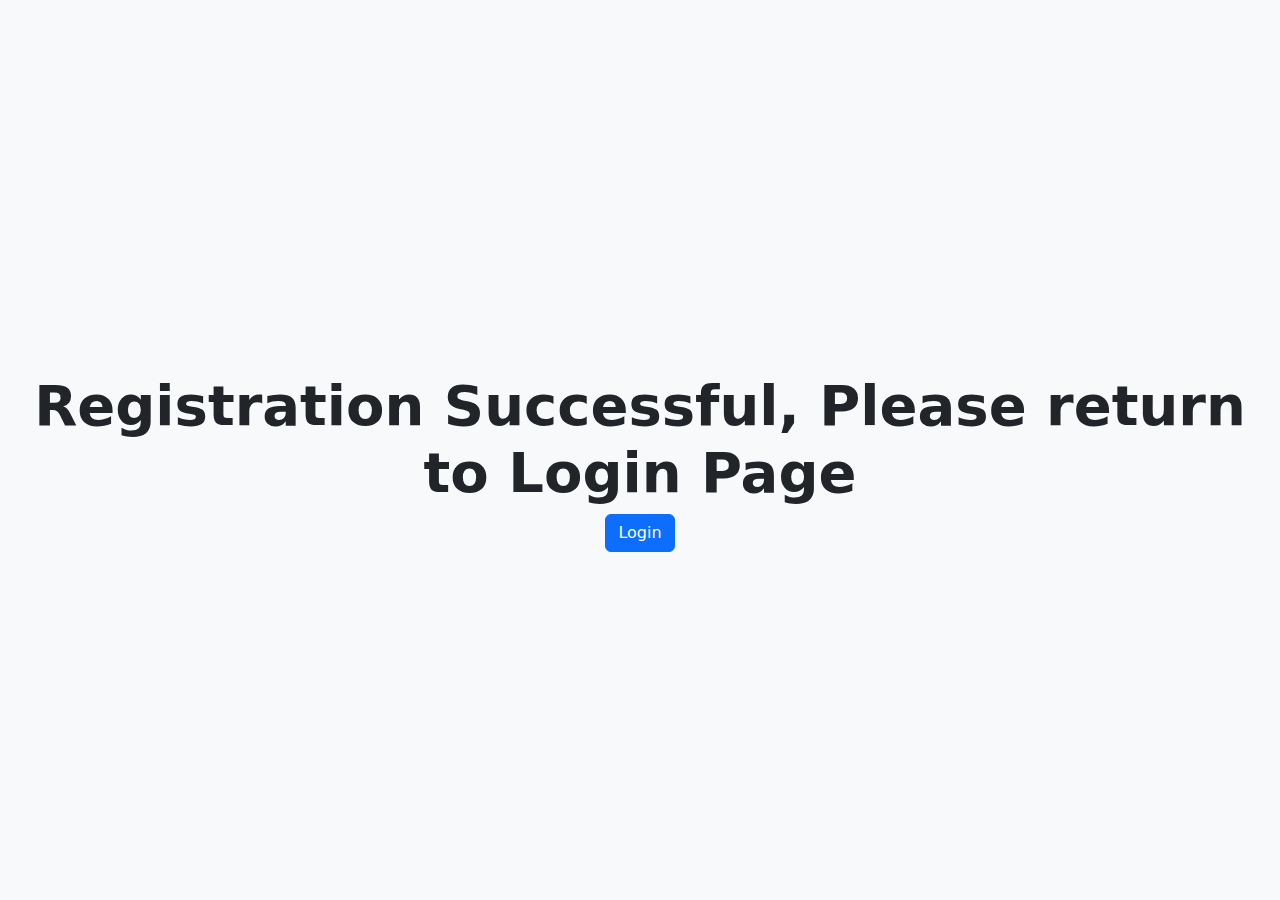
<file: cryptoapp/templates/ty.html>
<!DOCTYPE html>
<html lang="en">
<head>
    <meta charset="UTF-8">
    <meta name="viewport" content="width=device-width, initial-scale=1.0">
    <link href="https://cdn.jsdelivr.net/npm/bootstrap@5.3.3/dist/css/bootstrap.min.css" rel="stylesheet" integrity="sha384-QWTKZyjpPEjISv5WaRU9OFeRpok6YctnYmDr5pNlyT2bRjXh0JMhjY6hW+ALEwIH" crossorigin="anonymous">
    <style>
         body {
            background-color: #f8f9fa; /* Light gray background */
            margin: 0;
            padding: 0;
            display: flex;
            justify-content: center;
            align-items: center;
            height: 100vh; /* Full viewport height */
        }
        .thank{
            text-align: center;
            padding: 20px;
            border-radius: 4px;
        }
        a{
            color: white;
            text-decoration: none;
        }
    </style>
</head>
<body>
    <div class="thank">
        <creattie-embed src="https://d1jj76g3lut4fe.cloudfront.net/saved_colors/102253/fEYXVqS4RkXlAqex.json" delay="1" speed="100" frame_rate="24" trigger="loop" style="width:200px;background-color: white; display: inline-block;">
        </creattie-embed>
        <h3 class="display-4 fw-bold">Registration Successful, Please return to Login Page</h3>
        <button type="login" class="btn btn-primary"><a href="{% url 'login' %}">Login</a></button>
    </div>
    <script src="https://creattie.com/js/embed.js?id=3f6954fde297cd31b441" defer></script>
    <script src="https://cdn.jsdelivr.net/npm/bootstrap@5.3.3/dist/js/bootstrap.bundle.min.js" integrity="sha384-YvpcrYf0tY3lHB60NNkmXc5s9fDVZLESaAA55NDzOxhy9GkcIdslK1eN7N6jIeHz" crossorigin="anonymous"></script>
</body>
</html>
</file>
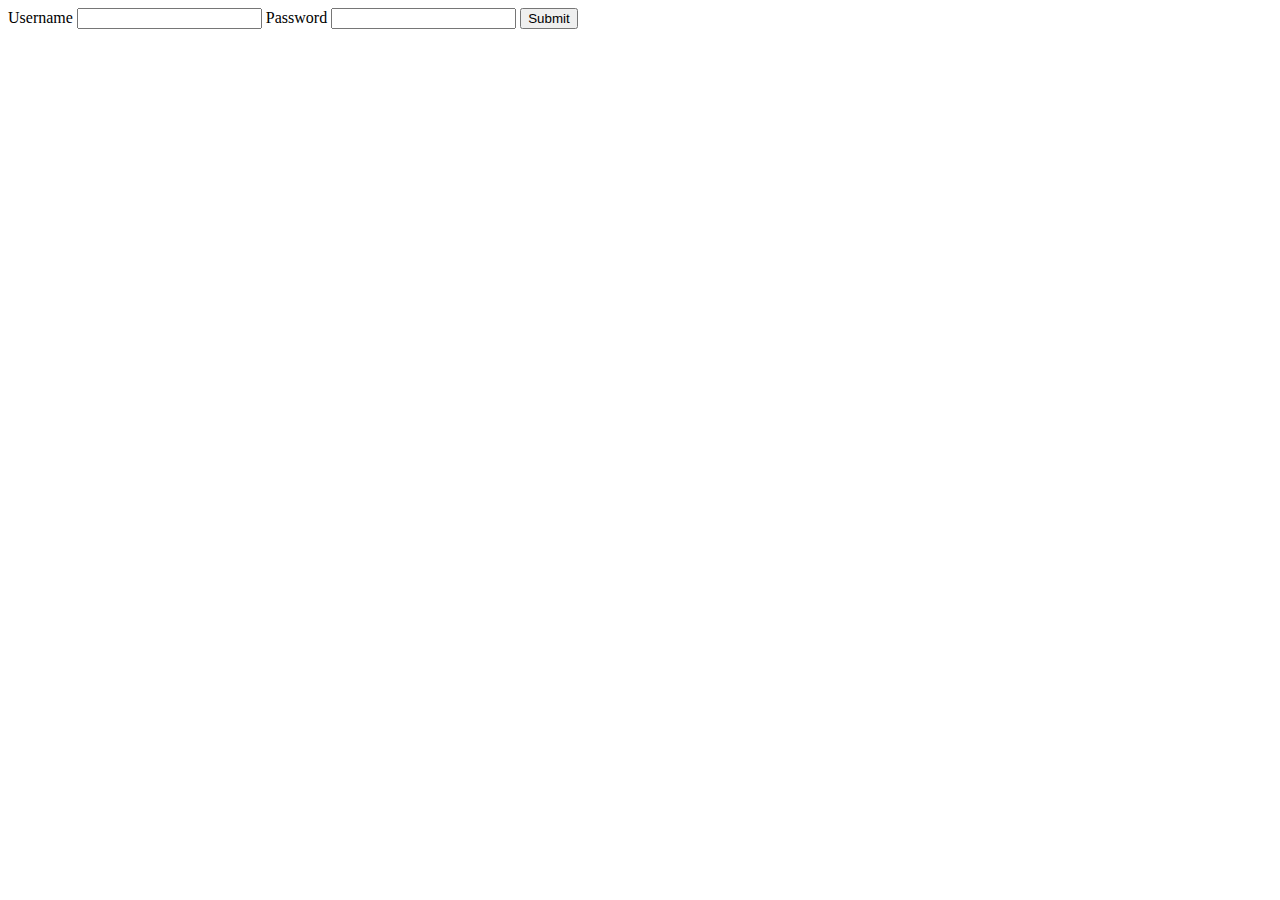
<file: main/templates/login.html>
<!DOCTYPE html>
<html lang="en">
<head>
    <meta charset="UTF-8">
    <meta name="viewport" content="width=device-width, initial-scale=1.0">
    <title>Login</title>
</head>
<body>
    <form>
        <label>Username</label>
        <input type="text">
        <label for="password">Password</label>
        <input type="text">
        <button type="submit">Submit</button>
    </form>
</body>
</html>
</file>
